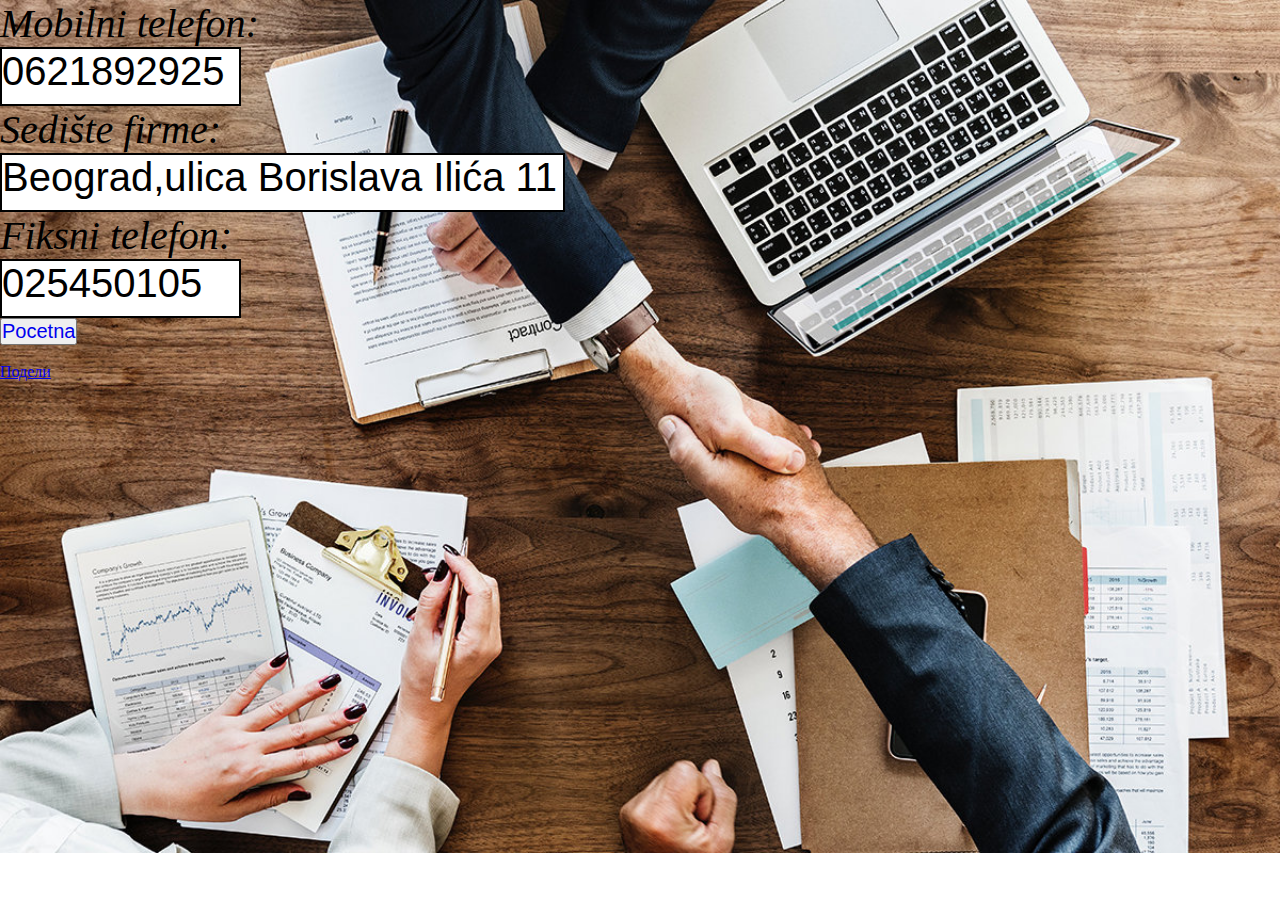
<file: Projektni zadatak Internet Jezici i alati IT42-20/Kontakt.html>
<!DOCTYPE html>
<html lang="en">
<head>
    <meta charset="UTF-8">
    <meta http-equiv="X-UA-Compatible" content="IE=edge">
    <meta name="viewport" content="width=device-width, initial-scale=1.0">
    <link rel="stylesheet" href="style.css">
    <title>Kontakt</title>
    <link rel="icon" href="slike/Fav.png">
  <meta property="og:url"           content="https://randurdand.github.io/Projekat/Projektni%20zadatak%20Internet%20Jezici%20i%20alati%20IT42-20/Kontakt.html" />
  <meta property="og:type"          content="website" />
  <meta property="og:title"         content="Kontakt" />
  <meta property="og:description"   content="Pronadjite sve sto je potrebno da opremite vase kupatilo na jednom mestu po povoljnoj ceni,od plocica do kupatilskog namestaja,
                                      proizvodi visokog kvaliteta i vrhunska usliga." />
  <meta property="og:image"         content="slike/Kupatilo.jpg" />
</head>
<body class="kontakt">
    <div id="fb-root"></div>
<script async defer crossorigin="anonymous" src="https://connect.facebook.net/sr_RS/sdk.js#xfbml=1&version=v15.0" nonce="tPvCEgwf"></script>
    
    <div id="fb-root"></div>
<script async defer crossorigin="anonymous" src="https://connect.facebook.net/sr_RS/sdk.js#xfbml=1&version=v15.0" nonce="yTuoiOPT"></script>

    <form title="Naša Keramika">
        <p>Mobilni telefon:<input type="text" value="0621892925" readonly size="8" maxlength="10"></p>
        <p>Sedište firme:<input type="text" value="Beograd,ulica Borislava Ilića 11" readonly size="22"></p>
        <p>Fiksni telefon:<input type="text" value="025450105" readonly size="8" maxlength="10"></p>
        <button><a href="index.html">Pocetna</a></button>
    </form>
    <br>
    
    <div class="fb-like" 
         data-href="https://randurdand.github.io/Projekat/Projektni%20zadatak%20Internet%20Jezici%20i%20alati%20IT42-20/Kontakt.html" 
         data-width="" data-layout="standard" data-action="like" data-size="large" data-share="true"></div>
    
    <div class="fb-share-button" 
         data-href="https://randurdand.github.io/Projekat/Projektni%20zadatak%20Internet%20Jezici%20i%20alati%20IT42-20/Kontakt.html"
         data-layout="button_count" data-size="small"><a target="_blank" 
         href="https://www.facebook.com/sharer/sharer.php?u=https%3A%2F%2Frandurdand.github.io%2FProjekat%2FProjektni%2520zadatak%2520
        Internet%2520Jezici%2520i%2520alati%2520IT42-20%2FKontakt.html&amp;src=sdkpreparse" class="fb-xfbml-parse-ignore">Подели</a></div>
</body>
</html>
</file>
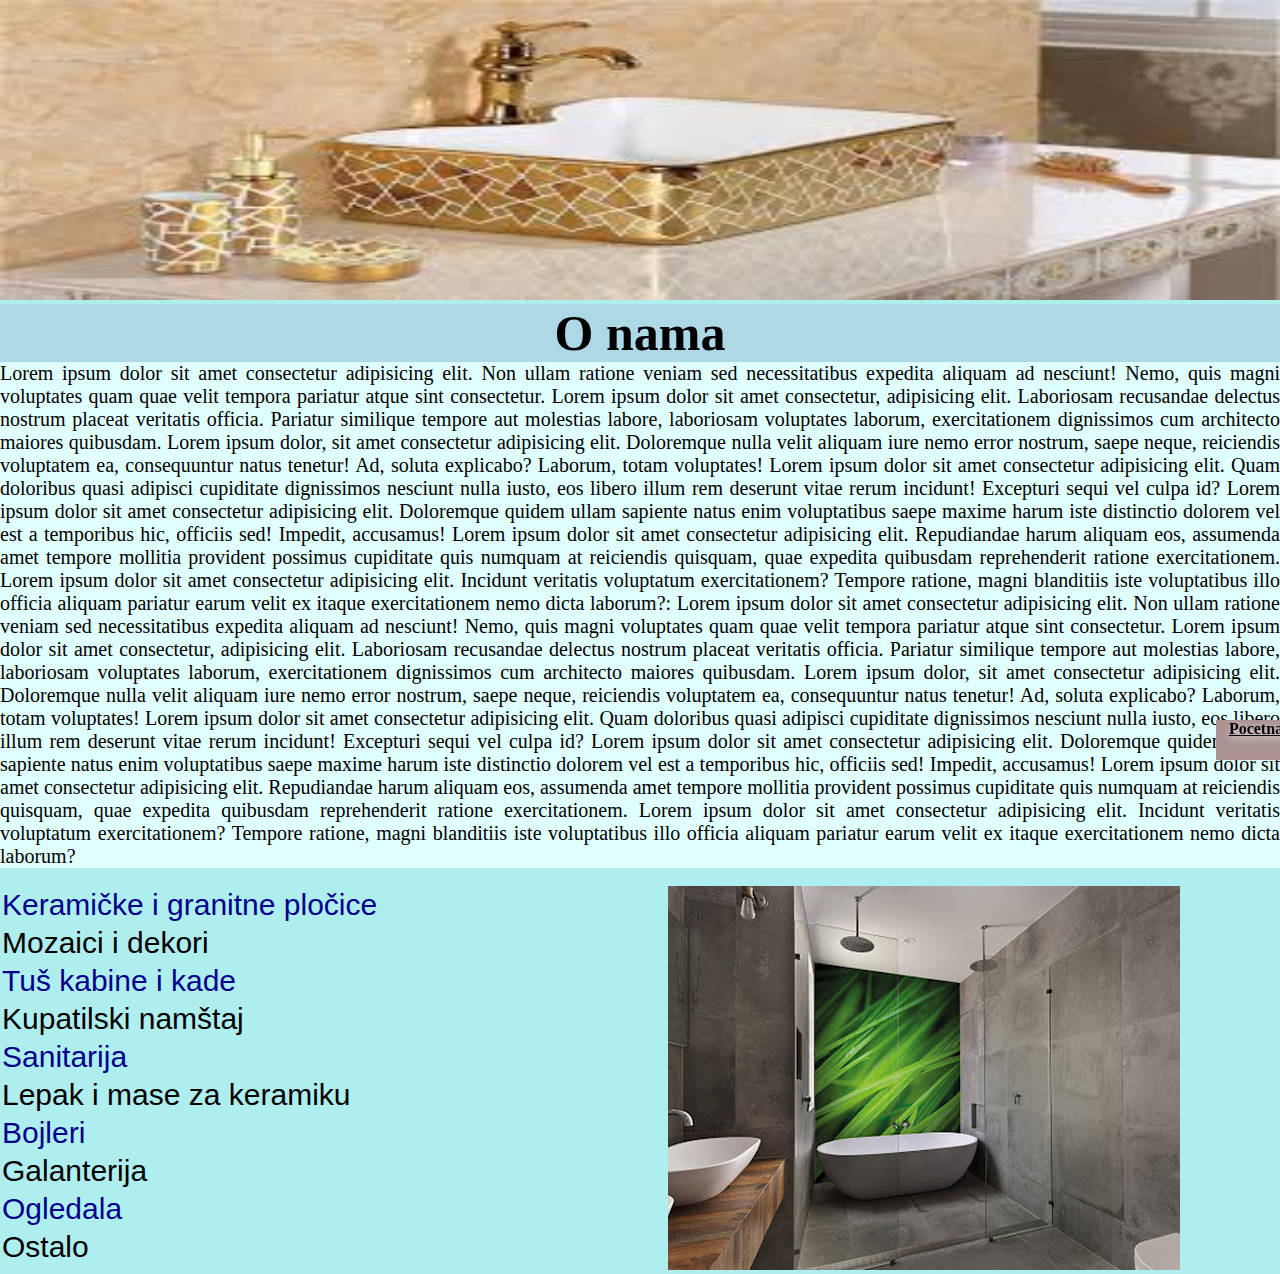
<file: Projektni zadatak Internet Jezici i alati IT42-20/Onama.html>
<!DOCTYPE html>
<html lang="en">
<head>
    <meta charset="UTF-8">
    <meta http-equiv="X-UA-Compatible" content="IE=edge">
    <meta name="viewport" content="width=device-width, initial-scale=1.0">
    <link rel="stylesheet" href="style.css">
    <title>O nama</title>
	<link rel="icon" href="slike/Fav.png">
</head>
<body class="onama">
    <img src="slike/images.jfif" class="jedan">
    <div class="dva">
    <h1>O nama</h1>
    <p class="tri">Lorem ipsum dolor sit amet consectetur adipisicing elit. Non ullam ratione veniam sed necessitatibus expedita aliquam ad nesciunt! Nemo, quis magni voluptates quam quae velit tempora pariatur atque sint consectetur.
        Lorem ipsum dolor sit amet consectetur, adipisicing elit. Laboriosam recusandae delectus nostrum placeat veritatis officia. Pariatur similique tempore aut molestias labore, laboriosam voluptates laborum, exercitationem dignissimos cum architecto maiores quibusdam.
        Lorem ipsum dolor, sit amet consectetur adipisicing elit. Doloremque nulla velit aliquam iure nemo error nostrum, saepe neque, reiciendis voluptatem ea, consequuntur natus tenetur! Ad, soluta explicabo? Laborum, totam voluptates!
        Lorem ipsum dolor sit amet consectetur adipisicing elit. Quam doloribus quasi adipisci cupiditate dignissimos nesciunt nulla iusto, eos libero illum rem deserunt vitae rerum incidunt! Excepturi sequi vel culpa id?
        Lorem ipsum dolor sit amet consectetur adipisicing elit. Doloremque quidem ullam sapiente natus enim voluptatibus saepe maxime harum iste distinctio dolorem vel est a temporibus hic, officiis sed! Impedit, accusamus!
        Lorem ipsum dolor sit amet consectetur adipisicing elit. Repudiandae harum aliquam eos, assumenda amet tempore mollitia provident possimus cupiditate quis numquam at reiciendis quisquam, quae expedita quibusdam reprehenderit ratione exercitationem.
        Lorem ipsum dolor sit amet consectetur adipisicing elit. Incidunt veritatis voluptatum exercitationem? Tempore ratione, magni blanditiis iste voluptatibus illo officia aliquam pariatur earum velit ex itaque exercitationem nemo dicta laborum?:
        Lorem ipsum dolor sit amet consectetur adipisicing elit. Non ullam ratione veniam sed necessitatibus expedita aliquam ad nesciunt! Nemo, quis magni voluptates quam quae velit tempora pariatur atque sint consectetur.
        Lorem ipsum dolor sit amet consectetur, adipisicing elit. Laboriosam recusandae delectus nostrum placeat veritatis officia. Pariatur similique tempore aut molestias labore, laboriosam voluptates laborum, exercitationem dignissimos cum architecto maiores quibusdam.
        Lorem ipsum dolor, sit amet consectetur adipisicing elit. Doloremque nulla velit aliquam iure nemo error nostrum, saepe neque, reiciendis voluptatem ea, consequuntur natus tenetur! Ad, soluta explicabo? Laborum, totam voluptates!
        Lorem ipsum dolor sit amet consectetur adipisicing elit. Quam doloribus quasi adipisci cupiditate dignissimos nesciunt nulla iusto, eos libero illum rem deserunt vitae rerum incidunt! Excepturi sequi vel culpa id?
        Lorem ipsum dolor sit amet consectetur adipisicing elit. Doloremque quidem ullam sapiente natus enim voluptatibus saepe maxime harum iste distinctio dolorem vel est a temporibus hic, officiis sed! Impedit, accusamus!
        Lorem ipsum dolor sit amet consectetur adipisicing elit. Repudiandae harum aliquam eos, assumenda amet tempore mollitia provident possimus cupiditate quis numquam at reiciendis quisquam, quae expedita quibusdam reprehenderit ratione exercitationem.
        Lorem ipsum dolor sit amet consectetur adipisicing elit. Incidunt veritatis voluptatum exercitationem? Tempore ratione, magni blanditiis iste voluptatibus illo officia aliquam pariatur earum velit ex itaque exercitationem nemo dicta laborum?</p>
        <br>
        <div class="pet">
            <img src="slike/unnamed.jpg">
        </div>
        <ul class="cetiri">
			<li>Keramičke i granitne pločice</li>
			<li>Mozaici i dekori</li>
			<li>Tuš kabine i kade</li>
			<li>Kupatilski namštaj</li>
			<li>Sanitarija</li>
			<li>Lepak i mase za keramiku</li>
			<li>Bojleri</li>
			<li>Galanterija</li>
			<li>Ogledala</li>
			<li>Ostalo</li>
		</ul>
    </div>
    <div class="kutija" id="id"><a href="index.html">Pocetna</a></div>
    


</body>
</html>
</file>
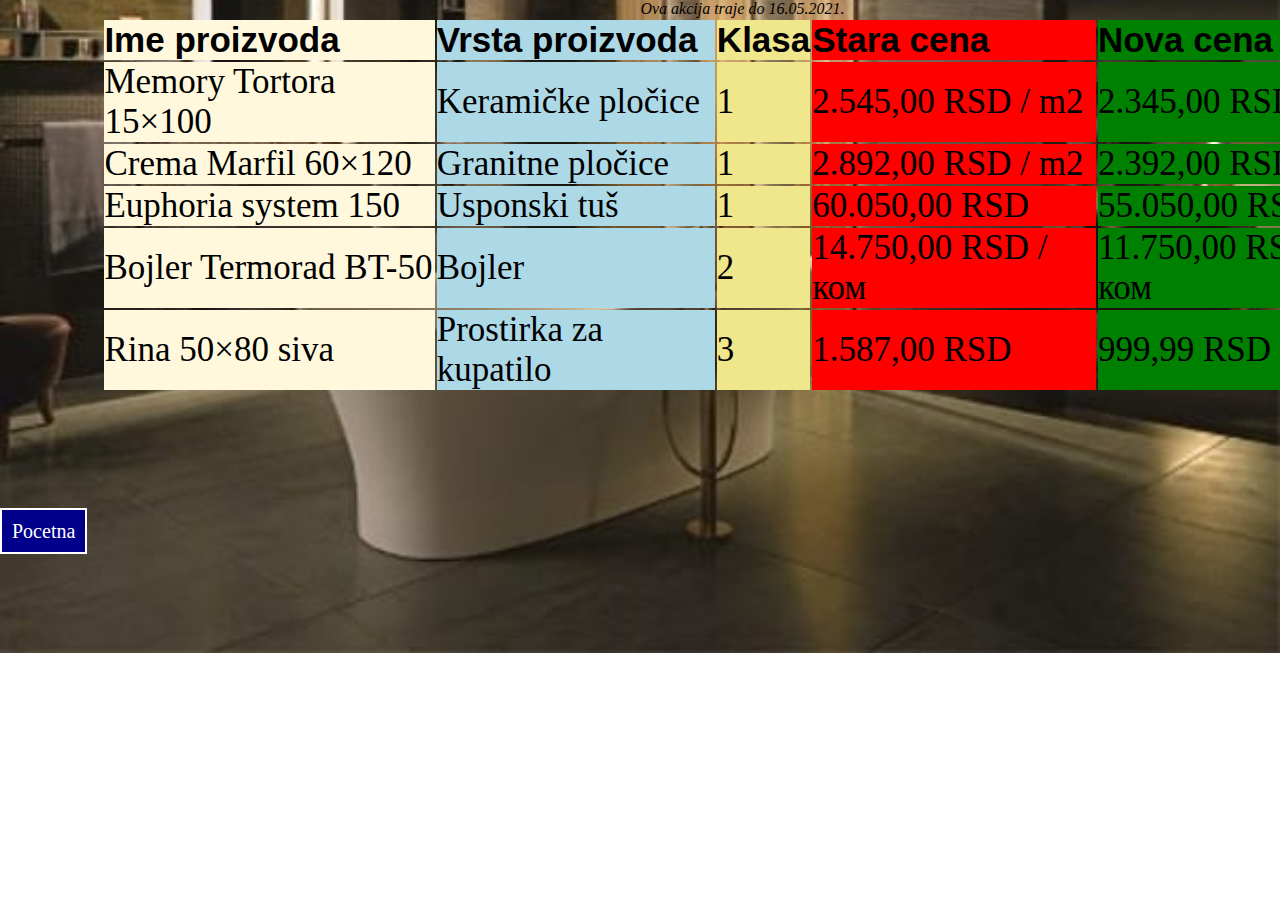
<file: Projektni zadatak Internet Jezici i alati IT42-20/Proizvodi.html>
<!DOCTYPE html>
<html lang="en">
<head>
    <meta charset="UTF-8">
    <meta http-equiv="X-UA-Compatible" content="IE=edge">
    <meta name="viewport" content="width=device-width, initial-scale=1.0">
    <link rel="stylesheet" href="style.css">
    <title>Proizvodi</title>
	<link rel="icon" href="slike/Fav.png">
</head>
<body class="proizvodi">
    <table>
		<caption><i>Ova akcija traje do 16.05.2021.</i></caption>
			<tr class="one">
				<td>Ime proizvoda</td>
				<td>Vrsta proizvoda</td>
				<td>Klasa</td>
				<td>Stara cena</td>
				<td>Nova cena</td>
			</tr>
			<tr>
				<td>Memory Tortora 15×100</td>
				<td>Keramičke pločice</td>
				<td>1</td>
				<td>2.545,00 RSD / m2</td>
				<td>2.345,00 RSD / m2</td>				
			</tr>
			<tr>
				<td>Crema Marfil 60×120</td>
				<td>Granitne pločice</td>
				<td>1</td>
				<td>2.892,00 RSD / m2</td>
				<td>2.392,00 RSD / m2</td>
			</tr>
			<tr>
				<td>Euphoria system 150</td>
				<td>Usponski tuš</td>
				<td>1</td>
				<td>60.050,00 RSD</td>
				<td>55.050,00 RSD</td>
			</tr>
			<tr>
				<td>Bojler Termorad BT-50</td>
				<td>Bojler</td>
				<td>2</td>
				<td>14.750,00 RSD / ком</td>
				<td>11.750,00 RSD / ком</td>
			</tr>
			<tr>
				<td>Rina 50×80 siva</td>
				<td>Prostirka za kupatilo</td>
				<td>3</td>
				<td>1.587,00 RSD</td>
				<td>999,99 RSD</td>
			</tr>
		</table>
        <div class="link">
            <a href="index.html">Pocetna</a>
        </div>
    
</body>
</html>
</file>
<file: Projektni zadatak Internet Jezici i alati IT42-20/style.css>
*{
    margin: 0px;
    padding: 0px;
}
.poc{
    background-image: url("slike/nantes-kupatila7.jpg");
}
.div1 h1{
    text-align: center;
    margin-top: 250px;
    font-family:Arial, Helvetica, sans-serif ;
    font-size: 50px;
    text-shadow: 5px 5px 10px white;
    
}
.div1 h3{
    text-align: center;
    font-size: 20px;
    font-family: Arial, Helvetica, sans-serif;
    text-shadow: 2px 2px 8px white;
}
nav ul{
    margin-top: 20px;
    list-style: none;
    text-align: center;
}
nav ul li{
    display: inline-block;
    width: 7%;
}
nav ul li a{
    text-decoration: none;
    font-size: 20px;
    color: black;
    font-family: Arial, Helvetica, sans-serif;
    border: 2px solid lightblue;
    background-color: lightblue;
}
nav ul li a:hover{
    color: darkblue;
    transition: 1s;
}
.jedan{
    height: 300px;
    width: 100%;
}
.dva h1{
    text-align: center;
    font-family: Georgia, 'Times New Roman', Times, serif;
    font-size: 50px;
    background-color: lightblue;
}
.tri{
    text-align: justify;
    font-size: 20px;
    background-color: lightcyan;
}
.cetiri li{
    font-size: 30px;
    padding: 2px; 
    font-family:Arial, Helvetica, sans-serif;
}
.pet{
    position: absolute;
    right:100px;
    
}
.onama{
    background-color: paleturquoise;
    
}
.onama .kutija{
    width: 80px;
    height: 40px;
    background-color: rgb(170, 146, 146);
    text-align: center;
    font-weight: bold;
    
}
.onama #id{
    position: fixed;
    top: 80%;
    left: 95%;
}
.onama .kutija a{
    color: rgb(1, 1, 8);
    text-shadow: 2px 2px 8px white;
}
.onama li:nth-child(odd){
    color: darkblue;
}
.one{
    font-size: 45px;
    font-family: Arial, Helvetica, sans-serif;
    font-weight: bold;
}
.two{
    background-color: aqua
}
td{
    font-size: 35px;
}
table tr td:nth-child(1){
    background-color:cornsilk;
}
table tr td:nth-child(2){
    background-color:lightblue;
}
table tr td:nth-child(3){
    background-color:khaki;
}
table tr td:nth-child(4){
    background-color:red;
}
table tr td:nth-child(5){
    background-color:green;
}
table{
    position: relative;
    left: 8%;
    padding-bottom: 10%;
}
.proizvodi{
    background-image: url(slike/uredjenje-velikog-lupatila-featured.jpg);
    background-repeat: no-repeat;
    position:absolute;
    background-size: cover;
    background-position-y: -200px;
}
.link a{
    text-decoration: none;
    color: white;
    padding: 10px;
    font-size: 20px;
    border: 2px solid white;
    background-color: darkblue;
    
}
form input{
    display: block;
    padding-bottom: 10px;
    font-size: 40px;
    border: 2px solid black;
}
form p{
    font-size: 40px;
    font-style: italic;
}
form button a{
    text-decoration: none;
    font-size: 20px;
}
.kontakt{
    background-image: url("slike/1f4b36fbbd2e1fe73f6e53093cb786624d92-1200x800.jpg");
    background-repeat: no-repeat;
    background-size: cover;
}
</file>
